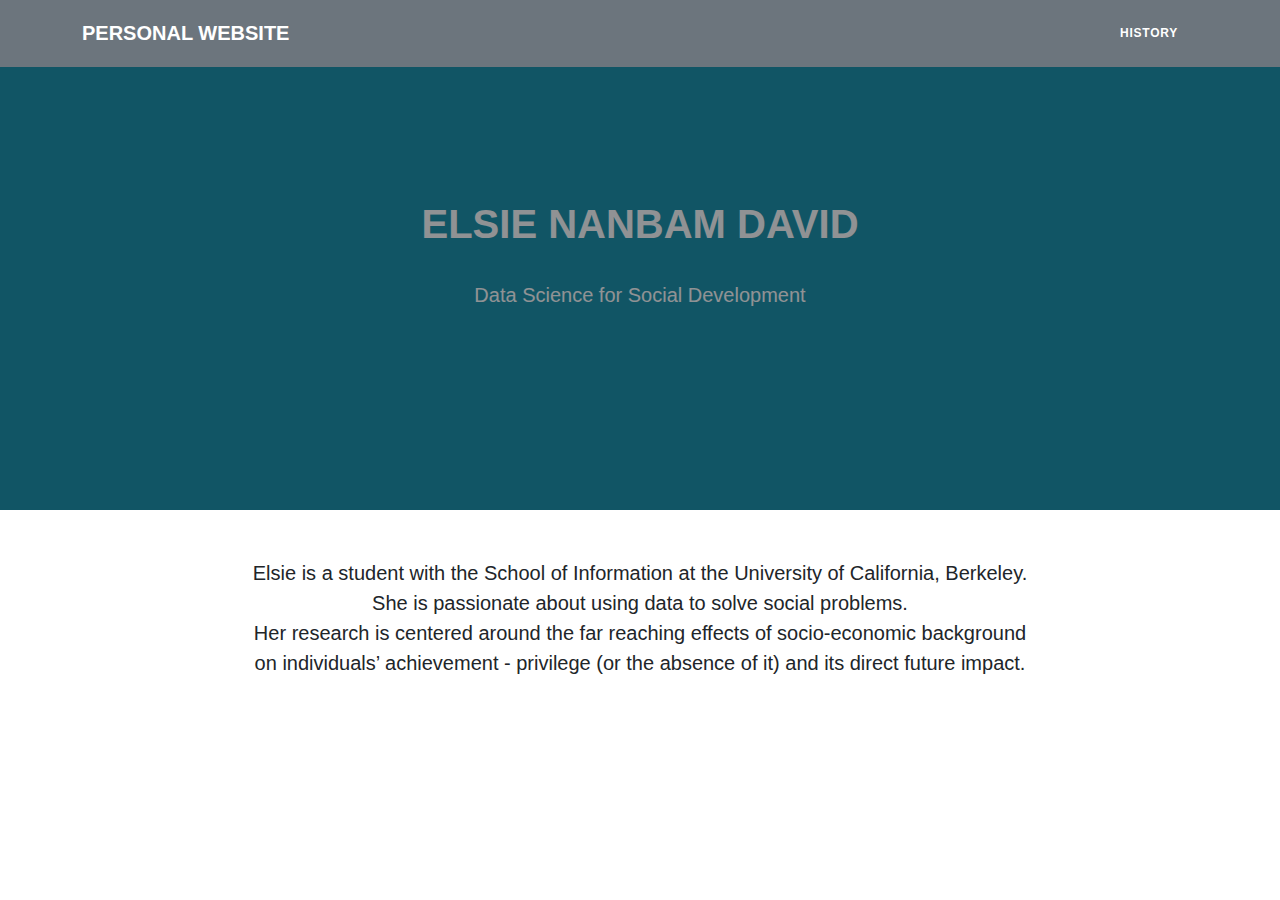
<file: index.html>
<!DOCTYPE HTML>  
<html>  
    <header>
        <link rel="stylesheet" href="style3.css">
        <link rel="stylesheet" href="table_style.css">
        <title> Elsie David </title>
    </header>
    <body>  
        <!---Navigation--->
        <!--This section of code defines the navigation bar at the top of the page.  The classes used here are defined in the style.css file.-->
        <nav class="navbar navbar-expand-lg bg-secondary text-uppercase fixed-top" id="mainNav">
            <div class="container">
                <!--This code defines the "My Webpage" link in the top left corner of the navigation pane-->
                <a class="navbar-brand" href="./index.html">Personal Website</a>
                <!--This code defines the "List" link in the top right corner of the navigation pane-->
                <ul class="navbar-nav ms-auto">
                    <li class="nav-item mx-0 mx-lg-1"><a class="nav-link py-3 px-0 px-lg-3 rounded" href="./list.html">History</a></li>
                </ul>
            </div>
        </nav>
        <!--This section defines the middle section of the webpage-->
        <header class="masthead bg-primary text-white text-center">
            <div class="container d-flex align-items-center flex-column">
                
                <!-- This code is for the student name-->
                <h1 class="masthead-heading text-uppercase mb-0">Elsie Nanbam David</h1>
                <!--This code creates the two lines separating the student name from the subtitle-->
                <div class="divider-custom divider-light">
                    <div class="divider-custom-line"></div>
                    <div class="divider-custom-line"></div>
                </div>
                <!--This code creates the subheading underneath the line dividers-->
                <p class="masthead-subheading font-weight-light mb-0">Data Science for Social Development</p>
            </div>
        </header>
        <section class="text-center">

            <div>
                <!-- put your bio paragraph here; remember to use the correct html tags -->
                <p> Elsie is a student with the School of Information at the University of California, Berkeley. <br> 
                    She is passionate about using data to solve social problems. <br>
                    Her research is centered around the far reaching effects of socio-economic background <br> on individuals&rsquo; 
                    achievement - privilege (or the absence of it) and its direct future impact.

                </p>
            </div>
        </section>
    </body>

</html>
</file>
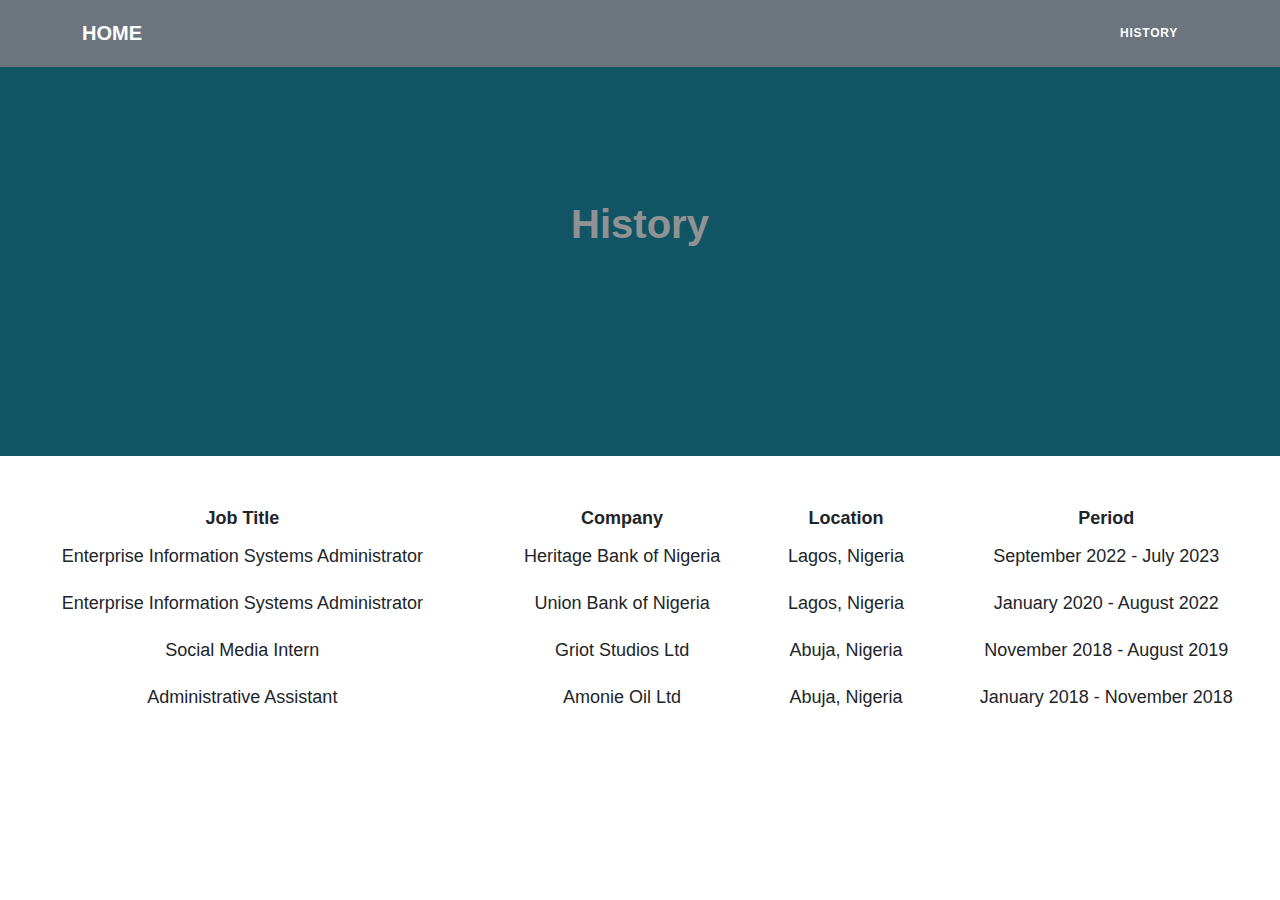
<file: list.html>
<!DOCTYPE HTML>  
<html>  
    <header>
        <link rel="stylesheet" href="style3.css">
        <link rel="stylesheet" href="table_style.css">
        <title>Elsie David</title>
    </header>
    <body>  
        <!---Navigation--->
        <!--This section of code defines the navigation bar at the top of the page.  The classes used here are defined in the style.css file.-->
        <nav class="navbar navbar-expand-lg bg-secondary text-uppercase fixed-top" id="mainNav">
            <div class="container">
                <!--This code defines the "My Webpage" link in the top right corner of the navigation pane-->
                <a class="navbar-brand" href="./index.html">Home</a>
                <!--This code defines the "List" link in the top left corner of the navigation pane-->
                <ul class="navbar-nav ms-auto">
                    <li class="nav-item mx-0 mx-lg-1"><a class="nav-link py-3 px-0 px-lg-3 rounded" href="./list.html">History</a></li>
                </ul>
            </div>
        </nav>
        <!--This code creates the middle section of the webpage-->
        <header class="masthead bg-primary text-white text-center">
            <h1>History</h1>
        </header>
        <!--Here is where the table will be loaded in.  The actual table will be loaded in JavaScript.-->
        <section class="mt-5 text-center">
            <div id="showDataJSON"></div>
        </section>
    </body>

    <script>

        /*
        * RENDERING THE JSON TABLE
        * Get JSON data from file
        * Get headers from retrieved data
        * Set headers for table
        * Add data to table
        * Add table to DOM
        */
        fetch('./list_data.json')
            .then(response => response.json())
            .then(data => {

                /*
                This section creates the base table and finds the root json node.
                */
                var jsonTable = document.createElement("table");
                var tr = jsonTable.insertRow(-1);   
                jsonTable.style.width = "100%";
                let root;
                for (let prop in data) {
                    root = prop;
                }

                /*
                This section selects the headers for the table
                */
                let headers = Object.keys(data[root][0]);
                headers.forEach(header => {
                    var th = document.createElement("th");      
                    th.innerHTML = header;
                    tr.appendChild(th);
                })              
                /*
                This section adds the data into each row of the list
                */
                let items = Object.keys(data[root]);
                items.forEach(item => {
                    tr = jsonTable.insertRow(-1);
                    for (let key in data[root][item]) {
                       var tabCell = tr.insertCell(-1);
                       tabCell.innerHTML = data[root][item][key];
                    }
                })
                /*
                This section adds the table to the HTML
                */
                var divContainer = document.getElementById("showDataJSON");
                divContainer.innerHTML = "";
                divContainer.appendChild(jsonTable);
            });
    </script>  
</html>
</file>
<file: table_style.css>
table {
  width: 100%;
  font-size: large;
}

td {
  padding: 10px;
}
</file>
